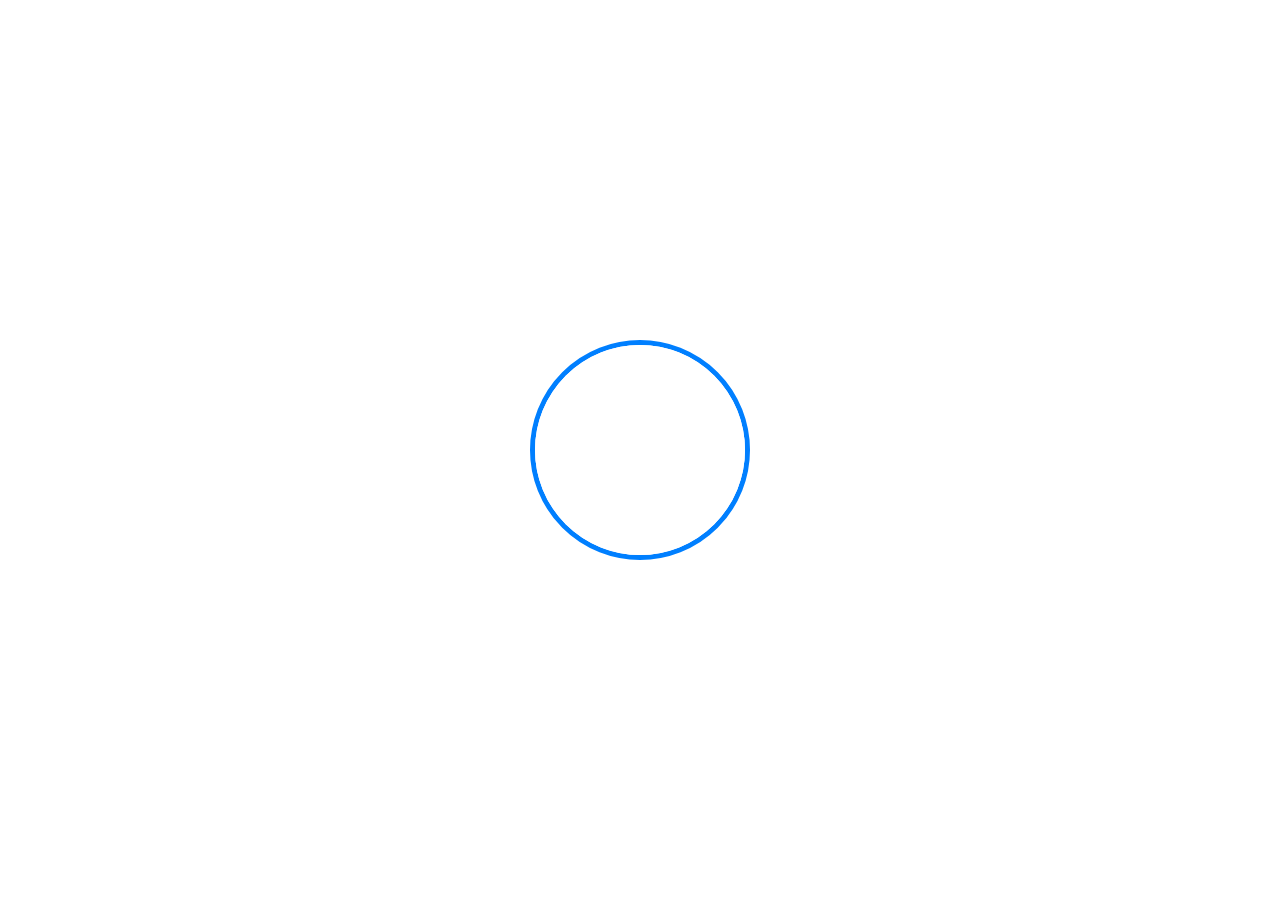
<file: loadtest/html_templets/球状进度.html>
<!DOCTYPE html>
<html lang="en">
<head>
	<meta charset="UTF-8">
	<meta name="viewport" content="width=device-width, initial-scale=1.0">
	<title>wavy progress bar</title>
	<style type="text/css">
		body{
			margin: 0px;
			padding: 0px;
			height: 100vh;
			width: 100vw;
			display: flex;
			justify-content: center;
			align-items: center;
		}
		.container{
			width: 200px;
			height: 200px;
			border: solid 5px #007fff;
			border-radius: 50%;
			padding: 5px;
			overflow: hidden;
		}
		.wave{
			position: relative;
			width:200px;
			height: 200px;
			background-color: #007fff;
			border-radius: 50%;
		}
		.wave::before{
			content: "";
			position: absolute;
			width: 400px;
			height: 400px;
			background-color:rgba(255,255,255,1);
			border-radius: 40%;
			left: 50%;
			top:0;
			transform: translate(-50%, -30%);
			animation: rotate 12s ease-out infinite;
		}
		.wave::after{
			content: "";
			position: absolute;
			width: 430px;
			height: 430px;
			background-color: rgba(255,255,255,0.2);
			border-radius: 47%;
			left: 50%;
			top:0;
			transform: translate(-50%, -50%);
			animation: rotate 12s ease-out infinite;
		}
		@keyframes rotate {
			100%{
				transform: translate(-50%,-100%)
				rotate(360deg);
			}	
		}
		.bubble{
			width: 8px;
			height: 8px;
			background-color: #fff;
			border-radius: 50%;
			position: absolute;
			opacity: 0.6;
			animation-name: bubble-up;
			animation-timing-function: linear;
			animation-iteration-count: infinite;

		}
		.bubble:nth-child(1){
			left: 20%;
			top:80%;
			animation-duration: 1.2s;
		}
		.bubble:nth-child(2){
			left: 56%;
			top:85%;
			animation-duration: 2s;
		}
		.bubble:nth-child(3){
			left: 70%;
			top:75%;
			animation-duration: 1.6s;
		}
		.bubble:nth-child(4){
			left: 32%;
			top:90%;
			animation-duration: 1.5s;
		}
		.bubble:nth-child(5){
			left: 85%;
			top:69%;
			animation-duration: 2.2s;
		}
		@keyframes bubble-up {
			25%{
				transform: translate(12px,-50px);
			}
			50%{
				transform: translate(0px,-100px);
			}
			25%{
				transform: translate(-12px,-150px);
			}
			25%{
				transform: translate(0px,-200px);
			}
		}
	</style>
</head>
<body>
	<div class="container">
		<div class="wave">
			<div class="bubble"></div>
			<div class="bubble"></div>
			<div class="bubble"></div>
			<div class="bubble"></div>
			<div class="bubble"></div>
		</div>
	</div>
	
</body>
</html>
</file>
